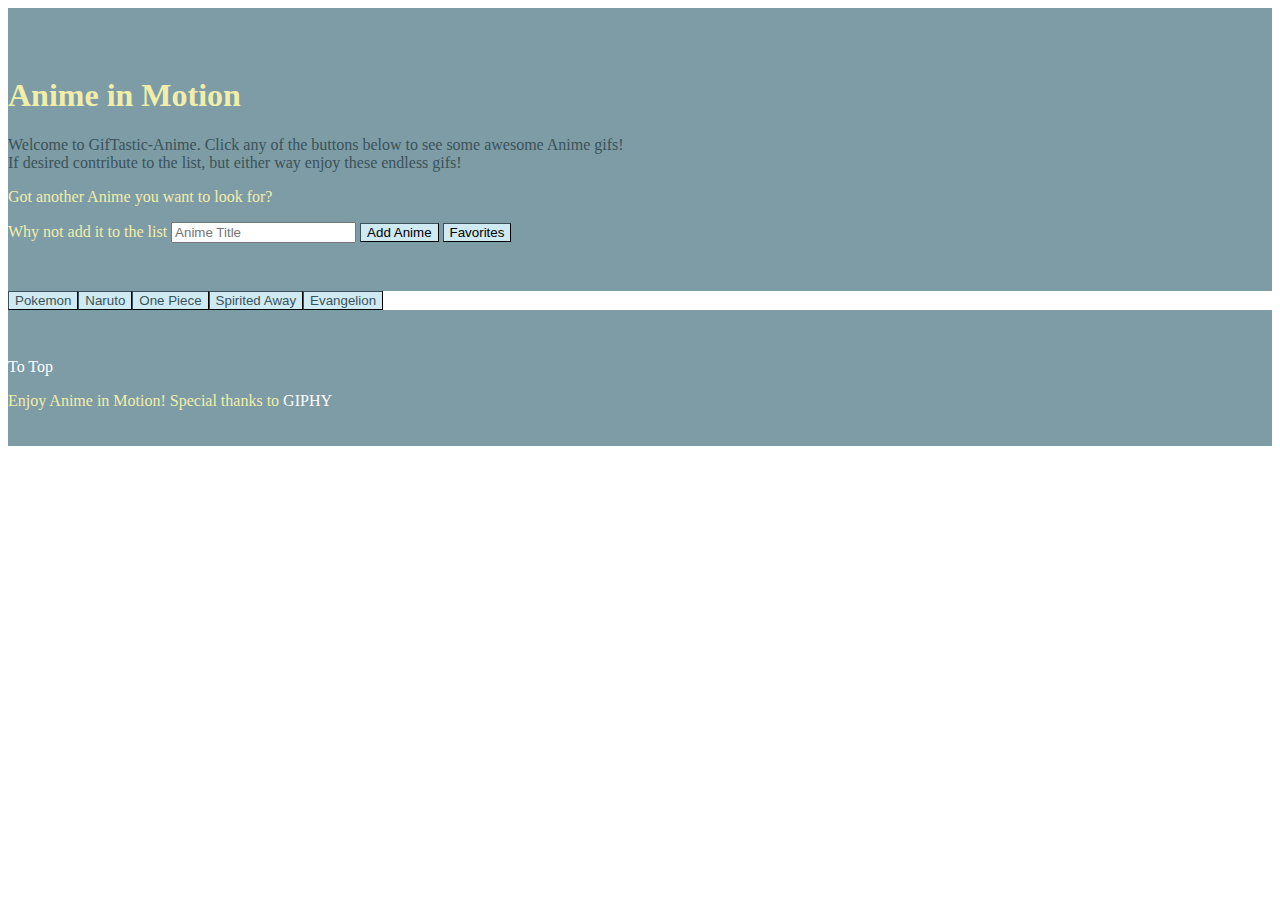
<file: index.html>
<!DOCTYPE html>
<html lang="en-us">
  <head>
    <meta charset="utf-8" />
    <title>Anime in Motion</title>
    <meta
      name="viewport"
      content="width=device-width, initial-scale=1, shrink-to-fit=no"
    />
    <link
      rel="stylesheet"
      href="https://stackpath.bootstrapcdn.com/bootstrap/4.2.1/css/bootstrap.min.css"
      integrity="sha384-GJzZqFGwb1QTTN6wy59ffF1BuGJpLSa9DkKMp0DgiMDm4iYMj70gZWKYbI706tWS"
      crossorigin="anonymous"
    />
    <link
      rel="stylesheet"
      type="text/css"
      media="screen"
      href="assets/style.css"
    />
  </head>
  <body class="d-flex flex-column h-100 bg-light">
    <!--Jumbotron Section-->
    <div role="heading">
      <section class="jumbotron text-center bg-lavender text-lavender">
        <div class="container">
          <h1 class="jumbotron-heading">Anime in Motion</h1>
          <p class="lead text-lavender-muted my-4">
            Welcome to GifTastic-Anime. Click any of the buttons below to see
            some awesome Anime gifs!<br />
            If desired contribute to the list, but either way enjoy these
            endless gifs!
          </p>
          <p>Got another Anime you want to look for?</p>
          <form id="topic-form">
            <div class="form-group">
              <label for="topic-input"> Why not add it to the list </label>
              <input
                class="form-control col-md-4 text-center mx-auto mb-3"
                type="text"
                id="topic-input"
                placeholder="Anime Title"
              />
              <button
                class="btn bg-lavender-muted btn-hover"
                id="add-topic"
                type="submit"
              >
                Add Anime
              </button>
              <button
                class="btn bg-lavender-muted btn-hover"
                id="fav-button"
                type="button"
                onclick="window.location.href='favorites.html'"
              >
                Favorites
              </button>
            </div>
          </form>
        </div>
      </section>
    </div>
    <!--Jumbotron End-->

    <!--Button div dynamically created-->
    <div role="group">
      <section class="text-center bg-light py-5">
        <div class="container">
          <div id="buttons-view">Buttons dynamically created</div>
        </div>
      </section>
    </div>
    <!--Buttons End-->

    <!--Gif div-->
    <div role="main" class="flex-shrink-0">
      <div class="album py-5 bg-light">
        <div class="container">
          <div class="row" id="cards-view"></div>
          <!-- Card Row End -->
        </div>
      </div>
    </div>
    <!--Gifs End-->

    <!--Footer-->
    <footer class="mt-auto bg-lavender text-lavender">
      <div class="container">
        <p class="float-right"><a href="#">To Top</a></p>
        <p>
          Enjoy Anime in Motion! Special thanks to
          <a href="https://giphy.com" target="_blank">GIPHY</a>
        </p>
      </div>
    </footer>
    <!--Footer End-->

    <!--Google jQuery, BS jQuery, BS popper, BS js, my js links-->
    <script src="https://ajax.googleapis.com/ajax/libs/jquery/3.3.1/jquery.min.js"></script>
    <!-- <script src="https://cdnjs.cloudflare.com/ajax/libs/jquery/3.2.1/jquery.min.js"></script>
    <script
      src="https://code.jquery.com/jquery-3.3.1.slim.min.js"
      integrity="sha384-q8i/X+965DzO0rT7abK41JStQIAqVgRVzpbzo5smXKp4YfRvH+8abtTE1Pi6jizo"
      crossorigin="anonymous"
    ></script> -->
    <script
      src="https://cdnjs.cloudflare.com/ajax/libs/popper.js/1.14.6/umd/popper.min.js"
      integrity="sha384-wHAiFfRlMFy6i5SRaxvfOCifBUQy1xHdJ/yoi7FRNXMRBu5WHdZYu1hA6ZOblgut"
      crossorigin="anonymous"
    ></script>
    <script
      src="https://stackpath.bootstrapcdn.com/bootstrap/4.2.1/js/bootstrap.min.js"
      integrity="sha384-B0UglyR+jN6CkvvICOB2joaf5I4l3gm9GU6Hc1og6Ls7i6U/mkkaduKaBhlAXv9k"
      crossorigin="anonymous"
    ></script>
    <script src="assets/testlogic.js"></script>
  </body>
</html>
</file>
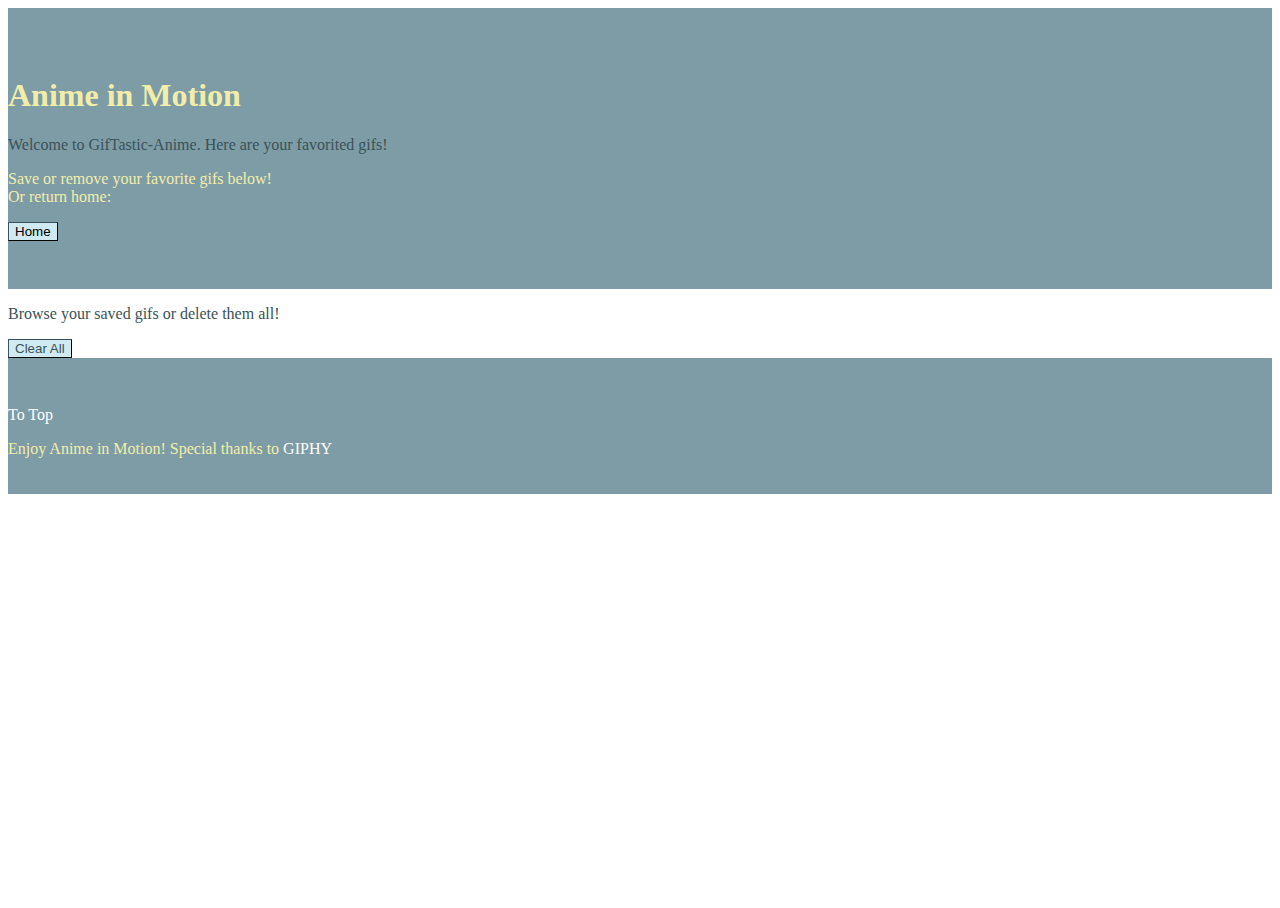
<file: favorites.html>
<!DOCTYPE html>
<html lang="en-us">
  <head>
    <meta charset="utf-8" />
    <title>Anime in Motion</title>
    <meta
      name="viewport"
      content="width=device-width, initial-scale=1, shrink-to-fit=no"
    />
    <link
      rel="stylesheet"
      href="https://stackpath.bootstrapcdn.com/bootstrap/4.2.1/css/bootstrap.min.css"
      integrity="sha384-GJzZqFGwb1QTTN6wy59ffF1BuGJpLSa9DkKMp0DgiMDm4iYMj70gZWKYbI706tWS"
      crossorigin="anonymous"
    />
    <link
      rel="stylesheet"
      type="text/css"
      media="screen"
      href="assets/style.css"
    />
  </head>
  <body class="d-flex flex-column h-100 bg-light">
    <!--Jumbotron Section-->
    <div role="heading">
      <section class="jumbotron text-center bg-lavender text-lavender">
        <div class="container">
          <h1 class="jumbotron-heading">Anime in Motion</h1>
          <p class="lead text-lavender-muted my-4">
            Welcome to GifTastic-Anime. Here are your favorited gifs!
          </p>
          <p>
            Save or remove your favorite gifs below! <br />
            Or return home:
          </p>
          <button
            class="btn bg-lavender-muted btn-hover"
            id="home-button"
            type="button"
            onclick="window.location.href='index.html'"
          >
            Home
          </button>
        </div>
      </section>
    </div>
    <!--Jumbotron End-->

    <!--Button div dynamically created-->
    <div role="group">
      <section class="text-center bg-light py-5">
        <div class="container">
          <div>
            <p>Browse your saved gifs or delete them all!</p>
            <button
              class="btn mx-1 my-1 text-lavender-muted bg-lavender-muted btn-hover"
              id="clear-btn"
            >
              Clear All
            </button>
          </div>
        </div>
      </section>
    </div>
    <!--Buttons End-->

    <!--Gif div-->
    <div role="main" class="flex-shrink-0">
      <div class="album py-5 bg-light">
        <div class="container">
          <div class="row" id="fav-cards-view"></div>
          <!-- Card Row End -->
        </div>
      </div>
    </div>
    <!--Gifs End-->

    <!--Footer-->
    <footer class="mt-auto bg-lavender text-lavender">
      <div class="container">
        <p class="float-right"><a href="#">To Top</a></p>
        <p>
          Enjoy Anime in Motion! Special thanks to
          <a href="https://giphy.com" target="_blank">GIPHY</a>
        </p>
      </div>
    </footer>
    <!--Footer End-->

    <!--Google jQuery, BS jQuery, BS popper, BS js, my js links-->
    <script src="https://ajax.googleapis.com/ajax/libs/jquery/3.3.1/jquery.min.js"></script>
    <script
      src="https://cdnjs.cloudflare.com/ajax/libs/popper.js/1.14.6/umd/popper.min.js"
      integrity="sha384-wHAiFfRlMFy6i5SRaxvfOCifBUQy1xHdJ/yoi7FRNXMRBu5WHdZYu1hA6ZOblgut"
      crossorigin="anonymous"
    ></script>
    <script
      src="https://stackpath.bootstrapcdn.com/bootstrap/4.2.1/js/bootstrap.min.js"
      integrity="sha384-B0UglyR+jN6CkvvICOB2joaf5I4l3gm9GU6Hc1og6Ls7i6U/mkkaduKaBhlAXv9k"
      crossorigin="anonymous"
    ></script>
    <script src="assets/testlogic.js"></script>
  </body>
</html>
</file>
<file: assets/style.css>
html,
body {
  height: 100%;
  color: rgb(58, 82, 89);
}

a {
  text-decoration: none;
  color: white;
}

a:hover {
  text-decoration: none;
  color: rgb(58, 82, 89);
  /* color: rgb(179, 152, 160); */
}

.jumbotron {
  padding-top: 3rem;
  padding-bottom: 3rem;
  margin-bottom: 0;
}

footer {
  padding-top: 2rem;
  padding-bottom: 2rem;
}

footer p {
  margin-bottom: 0.25rem;
}

.bg-lavender {
  background-color: rgb(125, 156, 166);
}

.text-lavender {
  color: rgb(242, 238, 170);
}

.text-lavender-muted {
  /* color: rgb(192, 187, 125); */
  /* color: rgb(115, 112, 75); */
  /* color: rgb(245, 235, 99); */
  /* opacity: 0.70; */
  color: rgb(58, 82, 89);
  font-weight: 400;
}

.text-lavender-muted:hover {
  /* color: rgb(192, 187, 125); */
  color: white;
}

.bg-lavender-muted {
  /* background-color: rgb(58, 82, 89); */
  /* background-color: rgb(125, 156, 166); */
  background-color: rgb(207, 234, 242);
  border-color: rgb(58, 82, 89);
  border-width: thin;
}

.btn-hover:hover {
  color: white;
}

.link-image {
  opacity: 0.5;
}

.link-image:hover {
  opacity: 0.75;
}

.active {
  background-color: rgb(242, 238, 170);
}
</file>
